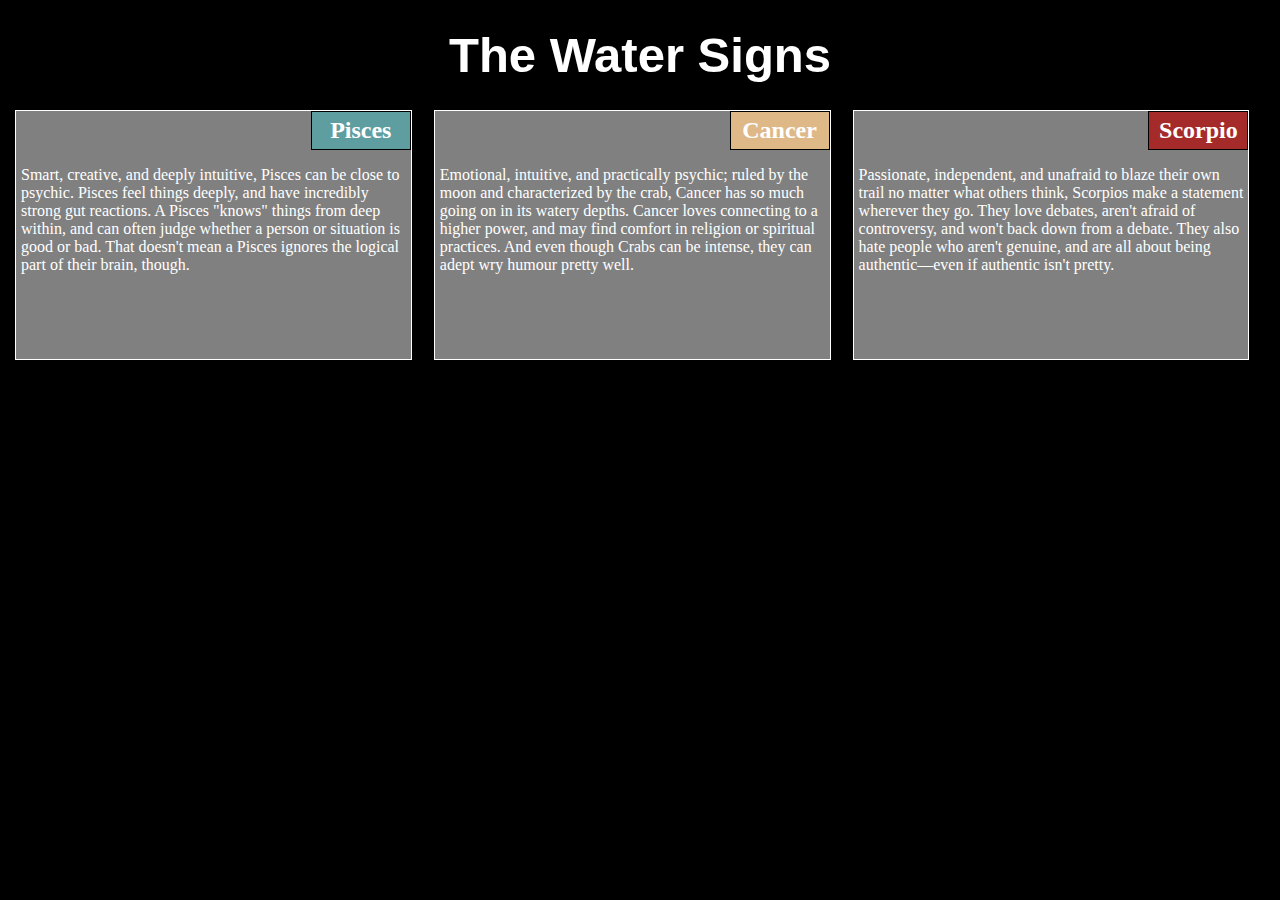
<file: mod-2/index.html>
<!DOCTYPE html>
<html>
<head>
	<meta charset="utf-8">
	<meta name="viewport" content="width=device-width, initial-scale=1">
	<title>Zodiacs</title>
	<link rel="stylesheet" type="text/css" href="css/styles.css">
</head>
<body>
	<h1>The Water Signs</h1>
	<section id="sec1">
		<div>
		<h2 class="title t1">Pisces</h2>
	</div>
	<div class="text">
		<div>Smart, creative, and deeply intuitive, Pisces can be close to psychic. Pisces feel things deeply, and have incredibly strong gut reactions. A Pisces "knows" things from deep within, and can often judge whether a person or situation is good or bad. That doesn't mean a Pisces ignores the logical part of their brain, though.</div>
	</div>
	</div>
	</section>
	<section id="sec2">
		<div>
		<h2 class="title t2">Cancer</h2>
	</div>
	<div class="text">
		<div>Emotional, intuitive, and practically psychic; ruled by the moon and characterized by the crab, Cancer has so much going on in its watery depths. Cancer loves connecting to a higher power, and may find comfort in religion or spiritual practices. And even though Crabs can be intense, they can adept wry humour pretty well.</div>
	</div>
		
	</section>
	<section id="sec3">
		<div>
		<h2 class="title t3">Scorpio</h2>
	</div>
	<div class="text">
		<div>Passionate, independent, and unafraid to blaze their own trail no matter what others think, Scorpios make a statement wherever they go. They love debates, aren't afraid of controversy, and won't back down from a debate. They also hate people who aren't genuine, and are all about being authentic—even if authentic isn't pretty.</div>
    </div>
	</section>

</body>
</html>
</file>
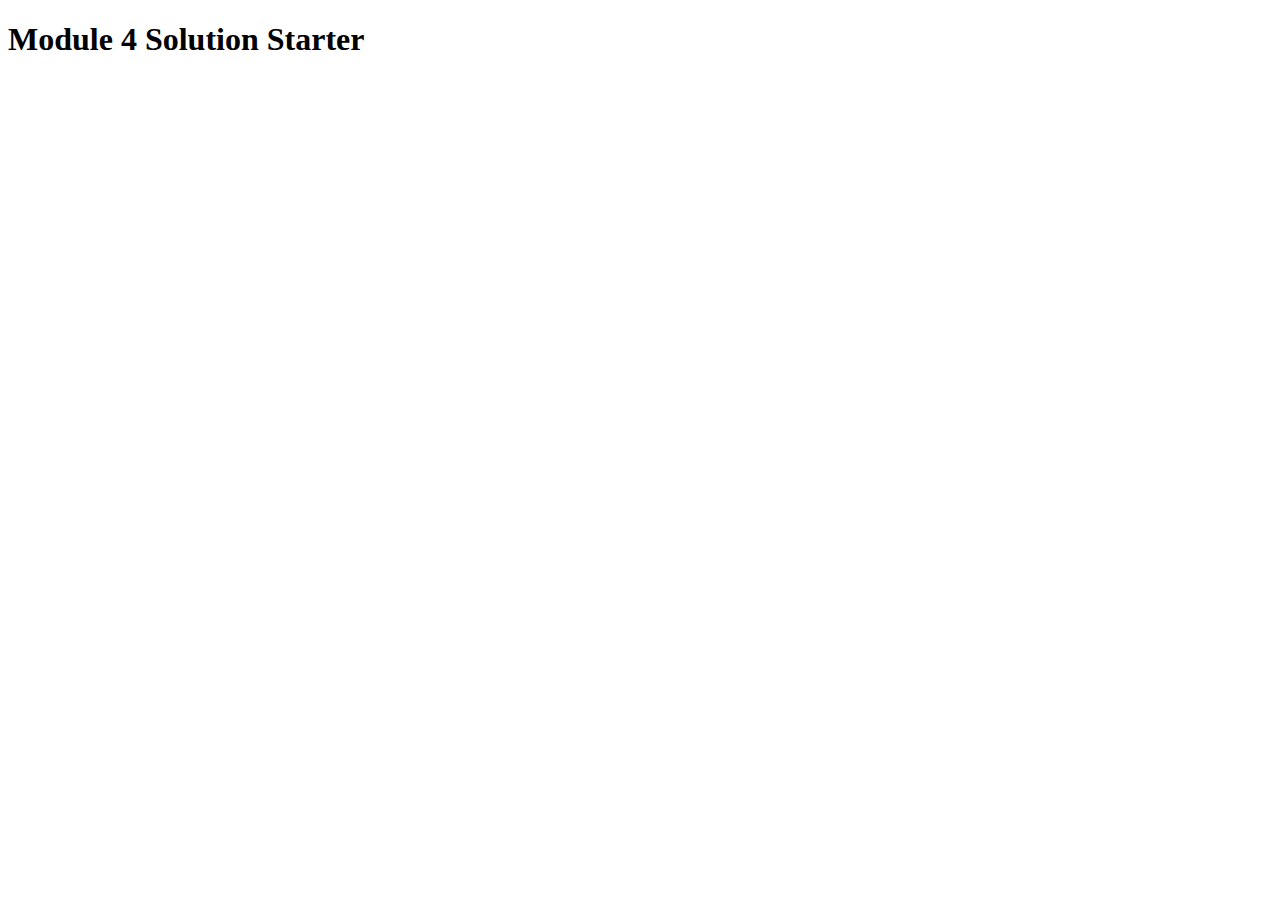
<file: mod-4/index.html>
<!DOCTYPE html>
<html>
<head>
  <meta charset="utf-8">
  <title>Module 4 Solution Starter</title>
  <script>
    var names = []; // DO NOT REMOVE
  </script>
  <script src="SpeakHello.js"></script>
  <script src="SpeakGoodBye.js"></script>
  <script src="script.js"></script>
</head>
<body>
  <h1>Module 4 Solution Starter</h1>
</body>
</html>
</file>
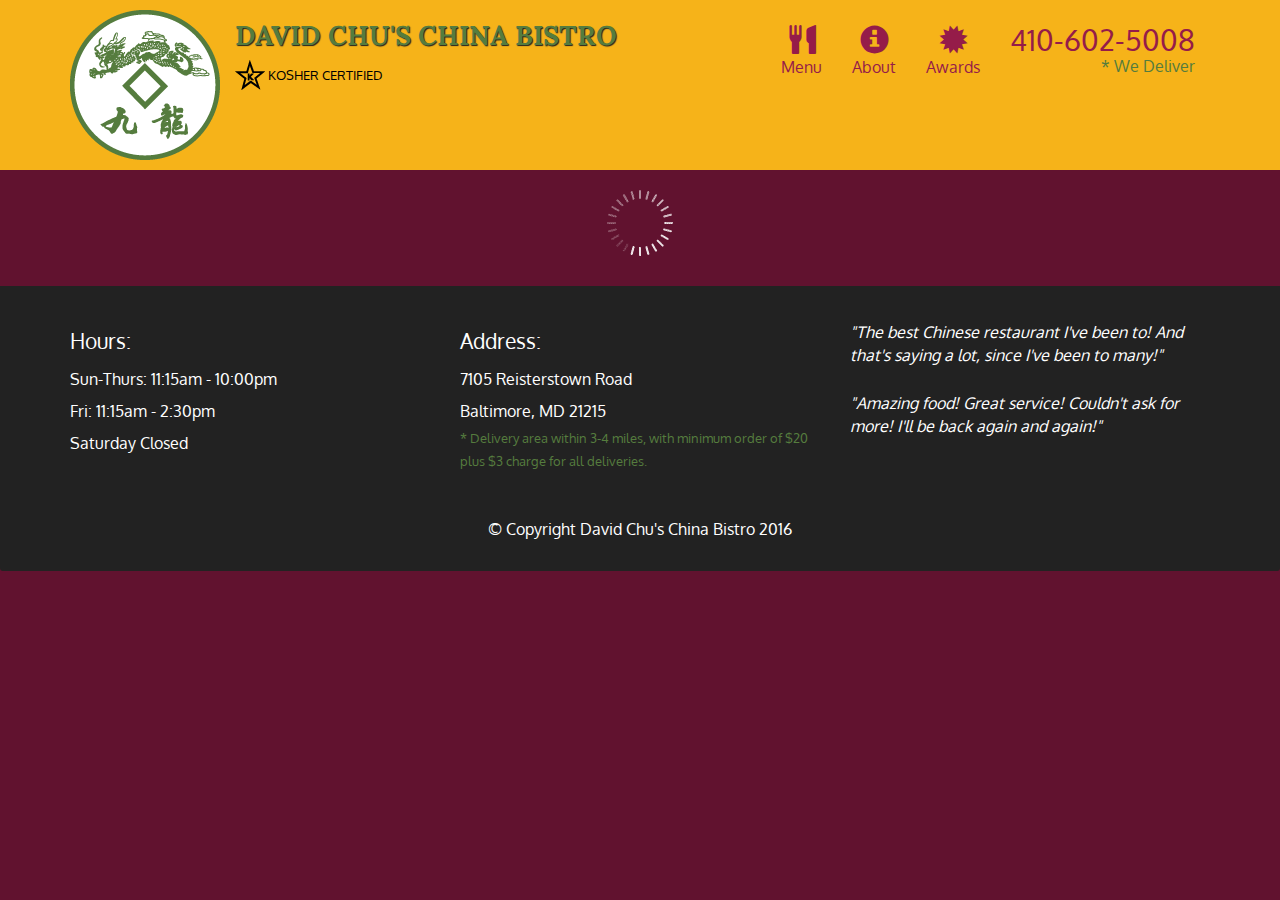
<file: mod-5/index.html>
<!doctype html>
<html lang="en">
  <head>
    <meta charset="utf-8">
    <meta http-equiv="X-UA-Compatible" content="IE=edge">
    <meta name="viewport" content="width=device-width, initial-scale=1">
    <title>David Chu's China Bistro</title>
    <link rel="stylesheet" href="css/bootstrap.min.css">
    <link rel="stylesheet" href="css/styles.css">
    <link href='https://fonts.googleapis.com/css?family=Oxygen:400,300,700' rel='stylesheet' type='text/css'>
    <link href='https://fonts.googleapis.com/css?family=Lora' rel='stylesheet' type='text/css'>
  </head>
<body>
  <header>
    <nav id="header-nav" class="navbar navbar-default">
      <div class="container">
        <div class="navbar-header">
          <a href="index.html" class="pull-left visible-md visible-lg">
            <div id="logo-img" alt="Logo image"></div>
          </a>

          <div class="navbar-brand">
            <a href="index.html"><h1>David Chu's China Bistro</h1></a>
            <p>
              <img src="images/star-k-logo.png" alt="Kosher certification">
              <span>Kosher Certified</span>
            </p>
          </div>

          <button id="navbarToggle" type="button" class="navbar-toggle collapsed" data-toggle="collapse" data-target="#collapsable-nav" aria-expanded="false">
            <span class="sr-only">Toggle navigation</span>
            <span class="icon-bar"></span>
            <span class="icon-bar"></span>
            <span class="icon-bar"></span>
          </button>
        </div>
        
        <div id="collapsable-nav" class="collapse navbar-collapse">
           <ul id="nav-list" class="nav navbar-nav navbar-right">
            <li id="navHomeButton" class="visible-xs active">
              <a href="index.html">
                <span class="glyphicon glyphicon-home"></span> Home</a>
            </li>
            <li id="navMenuButton">
              <a href="#" onclick="$dc.loadMenuCategories();">
                <span class="glyphicon glyphicon-cutlery"></span><br class="hidden-xs"> Menu</a>
            </li>
            <li>
              <a href="#">
                <span class="glyphicon glyphicon-info-sign"></span><br class="hidden-xs"> About</a>
            </li>
            <li>
              <a href="#">
                <span class="glyphicon glyphicon-certificate"></span><br class="hidden-xs"> Awards</a>
            </li>
            <li id="phone" class="hidden-xs">
              <a href="tel:410-602-5008">
                <span>410-602-5008</span></a><div>* We Deliver</div>
            </li>
          </ul><!-- #nav-list -->
        </div><!-- .collapse .navbar-collapse -->
      </div><!-- .container -->
    </nav><!-- #header-nav -->
  </header>

  <div id="call-btn" class="visible-xs">
    <a class="btn" href="tel:410-602-5008">
    <span class="glyphicon glyphicon-earphone"></span>
    410-602-5008
    </a>
  </div>
  <div id="xs-deliver" class="text-center visible-xs">* We Deliver</div>

  <div id="main-content" class="container"></div>

  <footer class="panel-footer">
    <div class="container">
      <div class="row">
        <section id="hours" class="col-sm-4">
          <span>Hours:</span><br>
          Sun-Thurs: 11:15am - 10:00pm<br>
          Fri: 11:15am - 2:30pm<br>
          Saturday Closed
          <hr class="visible-xs">
        </section>
        <section id="address" class="col-sm-4">
          <span>Address:</span><br>
          7105 Reisterstown Road<br>
          Baltimore, MD 21215
          <p>* Delivery area within 3-4 miles, with minimum order of $20 plus $3 charge for all deliveries.</p>
          <hr class="visible-xs">
        </section>
        <section id="testimonials" class="col-sm-4">
          <p>"The best Chinese restaurant I've been to! And that's saying a lot, since I've been to many!"</p>
          <p>"Amazing food! Great service! Couldn't ask for more! I'll be back again and again!"</p>
        </section>
      </div>
      <div class="text-center">&copy; Copyright David Chu's China Bistro 2016</div>
    </div>
  </footer>

  <!-- jQuery (Bootstrap JS plugins depend on it) -->
  <script src="js/jquery-2.1.4.min.js"></script>
  <script src="js/bootstrap.min.js"></script>
  <script src="js/ajax-utils.js"></script>
  <script src="js/script.js"></script>
</body>
</html>
</file>
<file: mod-2/css/styles.css>
*{
	box-sizing: border-box;
	margin:0;
	padding: 0;
	
}
body{
	background-color: black;
	color: white;
}
section{
	width: 80%;
	height: 250px;
	border: 1px solid white;
	background-color: gray;
	position: relative;

	margin-bottom: 27px;
	
	margin-left: auto;
	margin-right:auto;
}
section>div{
	position: relative;
}
.text{
	position: relative;
	width:100%;
}

.text div{
	margin-top: 50px;
    padding: 5px;
    
}

h1{
	text-align: center;
	font-size: 49px;
	margin-bottom: 27px;
	margin-top: 27px;
	font-family: Helvetica;
}
.title{
	
	padding: 5px;
	width: 100px;
	text-align: center;
	position: absolute;
	border: 1px solid black;
	right: 0;
	top: 0;
}
.t1{
	background-color: #5F9EA0

}
.t2{
	background-color: #DEB887;
}
.t3{
	background-color: #A52A2A;
}



@media (min-width: 992px){
	section{
		width: 31%;
		margin-right: 7px;
		margin-left: 15px;
        height: 250px;
	    float: left;
	}

	
}
@media (min-width: 768px) and (max-width: 991px){
	section{
		width:45%;
		margin-right: 7px;
		margin-left: 22px;
		height:250px;
		float: left;
	}
	#sec3{
		width:93.7%;
	}
}
</file>
<file: mod-5/css/styles.css>
body {
  font-size: 16px;
  color: #fff;
  background-color: #61122f;
  font-family: 'Oxygen', sans-serif;
}

/** HEADER **/
#header-nav {
  background-color: #f6b319;
  border-radius: 0;
  border: 0;
}

#logo-img {
  background: url('../images/restaurant-logo_large.png') no-repeat;
  width: 150px;
  height: 150px;
  margin: 10px 15px 10px 0;
}

.navbar-brand {
  padding-top: 25px;
}
.navbar-brand h1 { /* Restaurant name */
  font-family: 'Lora', serif;
  color: #557c3e;
  font-size: 1.5em;
  text-transform: uppercase;
  font-weight: bold;
  text-shadow: 1px 1px 1px #222;
  margin-top: 0;
  margin-bottom: 0;
  line-height: .75;
}
.navbar-brand a:hover, .navbar-brand a:focus {
  text-decoration: none;
}
.navbar-brand p { /* Kosher cert */
  color: #000;
  text-transform: uppercase;
  font-size: .7em;
  margin-top: 15px;
}
.navbar-brand p span { /* Star-K */
  vertical-align: middle;
}

#nav-list {
  margin-top: 10px;
}
#nav-list a {
  color: #951C49;
  text-align: center;
}
#nav-list a:hover {
  background: #E7E7E7;
}
#nav-list a span {
  font-size: 1.8em;
}

#phone {
  margin-top: 5px;
}
#phone a { /* Phone number */
  text-align: right;
  padding-bottom: 0;
}
#phone div { /* We Deliver */
  color: #557c3e;
  text-align: right;
  padding-right: 15px;
}

.navbar-header button.navbar-toggle, .navbar-header .icon-bar {
  border: 1px solid #61122f;
}
.navbar-header button.navbar-toggle {
  clear: both;
  margin-top: -30px;
}
/* END HEADER */

/* FOOTER */
.panel-footer {
  margin-top: 30px;
  padding-top: 35px;
  padding-bottom: 30px;
  background-color: #222;
  border-top: 0;
}
.panel-footer div.row {
  margin-bottom: 35px;
}
#hours, #address {
  line-height: 2;
}
#hours > span, #address > span {
  font-size: 1.3em;
}
#address p {
  color: #557c3e;
  font-size: .8em;
  line-height: 1.8;
}
#testimonials {
  font-style: italic;
}
#testimonials p:nth-child(2) {
  margin-top: 25px;
}
/* END FOOTER */



/* HOME PAGE */
.container .jumbotron {
  box-shadow: 0 0 50px #3F0C1F;
  border: 2px solid #3F0C1F;
}

#menu-tile, #specials-tile, #map-tile {
  height: 250px;
  width: 100%;
  margin-bottom: 15px;
  position: relative;
  border: 2px solid #3F0C1F;
  overflow: hidden;
}
#menu-tile:hover, #specials-tile:hover, #map-tile:hover {
  box-shadow: 0 1px 5px 1px #cccccc;
}
#menu-tile {
  background: url('../images/menu-tile.jpg') no-repeat;
  background-position: center;
}
#specials-tile {
  background: url('../images/specials-tile.jpg') no-repeat;
  background-position: center;
}
#menu-tile span, #specials-tile span, #map-tile span {
  position: absolute;
  bottom: 0;
  right: 0;
  width: 100%;
  text-align: center;
  font-size: 1.6em;
  text-transform: uppercase;
  background-color: #000;
  color: #fff;
  opacity: .8;
}
/* END HOME PAGE */

/* MENU CATEGORIES PAGE */
.category-tile { 
  position: relative;
  border: 2px solid #3F0C1F;
  overflow: hidden;
  width: 200px;
  height: 200px;
  margin: 0 auto 15px;
}
.category-tile span {
  position: absolute;
  bottom: 0;
  right: 0;
  width: 100%;
  text-align: center;
  font-size: 1.2em;
  text-transform: uppercase;
  background-color: #000;
  color: #fff;
  opacity: .8;
}
.category-tile:hover {
  box-shadow: 0 1px 5px 1px #cccccc;
}

#menu-categories-title + div {
  margin-bottom: 50px;
}
/* END MENU CATEGORIES PAGE */

/* SINGLE CATEGORY PAGE */
.menu-item-tile {
  margin-bottom: 25px;
}
.menu-item-tile hr {
  width: 80%;
}
.menu-item-tile .menu-item-price {
  font-size: 1.1em;
  text-align: right;
  margin-top: -15px;
  margin-right: -15px;
}
.menu-item-tile .menu-item-price span {
  font-size: .6em;
}
.menu-item-photo {
  position: relative;
  border: 2px solid #3F0C1F; 
  overflow: hidden;
  padding: 0;
  margin-right: -15px;
  margin-left: auto;
  margin-bottom: 20px;
  max-width: 250px;
}
.menu-item-photo div {
  position: absolute;
  bottom: 0;
  right: 0;
  width: 80px;
  background-color: #557c3e;
  text-align: center;
}
.menu-item-description {
  padding-right: 30px;
}
h3.menu-item-title {
  margin: 0 0 10px;
}
.menu-item-details {
  font-size: .9em;
  font-style: italic;
}
/* END SINGLE CATEGORY PAGE */


/********** Large devices only **********/
@media (min-width: 1200px) {
  .container .jumbotron {
    background: url('../images/jumbotron_1200.jpg') no-repeat;
    height: 675px;
  }
}

/********** Medium devices only **********/
@media (min-width: 992px) and (max-width: 1199px) {
  /* Header */
  #logo-img {
    background: url('../images/restaurant-logo_medium.png') no-repeat;
    width: 100px;
    height: 100px;
    margin: 5px 5px 5px 0;
  }
  /* End Header */

  /* Home Page */
  .container .jumbotron {
    background: url('../images/jumbotron_992.jpg') no-repeat;
    height: 558px;
  }
  /* End Home Page */
}

/********** Small devices only **********/
@media (min-width: 768px) and (max-width: 991px) {
  /* Home Page */
  .container .jumbotron {
    background: url('../images/jumbotron_768.jpg') no-repeat;
    height: 432px;
  }
  /* End Home Page */
}

/********** Extra small devices only **********/
@media (max-width: 767px) {
  /* Header */
  .navbar-brand {
    padding-top: 10px;
    height: 80px;
  }
  .navbar-brand h1 { /* Restaurant name */
    padding-top: 10px;
    font-size: 5vw; /* 1vw = 1% of viewport width */
  }
  .navbar-brand p { /* Kosher cert */
    font-size: .6em;
    margin-top: 12px;
  }
  .navbar-brand p img { /* Star-K */
    height: 20px;
  }

  #collapsable-nav a { /* Collapsed nav menu text */
    font-size: 1.2em;
  }
  #collapsable-nav a span { /* Collapsed nav menu glyph */
    font-size: 1em;
    margin-right: 5px;
  }

  #call-btn > a {
    font-size: 1.5em;
    display: block;
    margin: 0 20px;
    padding: 10px;
    border: 2px solid #fff;
    background-color: #f6b319;
    color: #951c49;
  }
  #xs-deliver {
    margin-top: 5px;
    font-size: .7em;
    letter-spacing: .1em;
    text-transform: uppercase;
  }
  /* End Header */

  /* Footer */
  .panel-footer section {
    margin-bottom: 30px;
    text-align: center;
  }
  .panel-footer section:nth-child(3) {
    margin-bottom: 0; /* margin already exists on the whole row */
  }
  .panel-footer section hr {
    width: 50%;
  }
  /* End Footer */

  /* Home Page */
  .container .jumbotron {
    margin-top: 30px;
    padding: 0;
  }
  #menu-tile, #specials-tile {
    width: 360px;
    margin: 0 auto 15px;
  }

  .menu-item-photo {
    margin-right: auto;
  }
  .menu-item-tile .menu-item-price {
    text-align: center;
  }
  .menu-item-description {
    text-align: center;;
  }
}


/********** Super extra small devices Only :-) (e.g., iPhone 4) **********/
@media (max-width: 479px) {
  /* Header */
  .navbar-brand h1 { /* Restaurant name */
    padding-top: 5px;
    font-size: 6vw;
  }
  /* End Header */
  
  /* Home page */
  #menu-tile, #specials-tile {
    width: 280px;
    margin: 0 auto 15px;
  }

  .col-xxs-12 {
    position: relative;
    min-height: 1px;
    padding-right: 15px;
    padding-left: 15px;
    float: left;
    width: 100%;
  }
}
</file>
